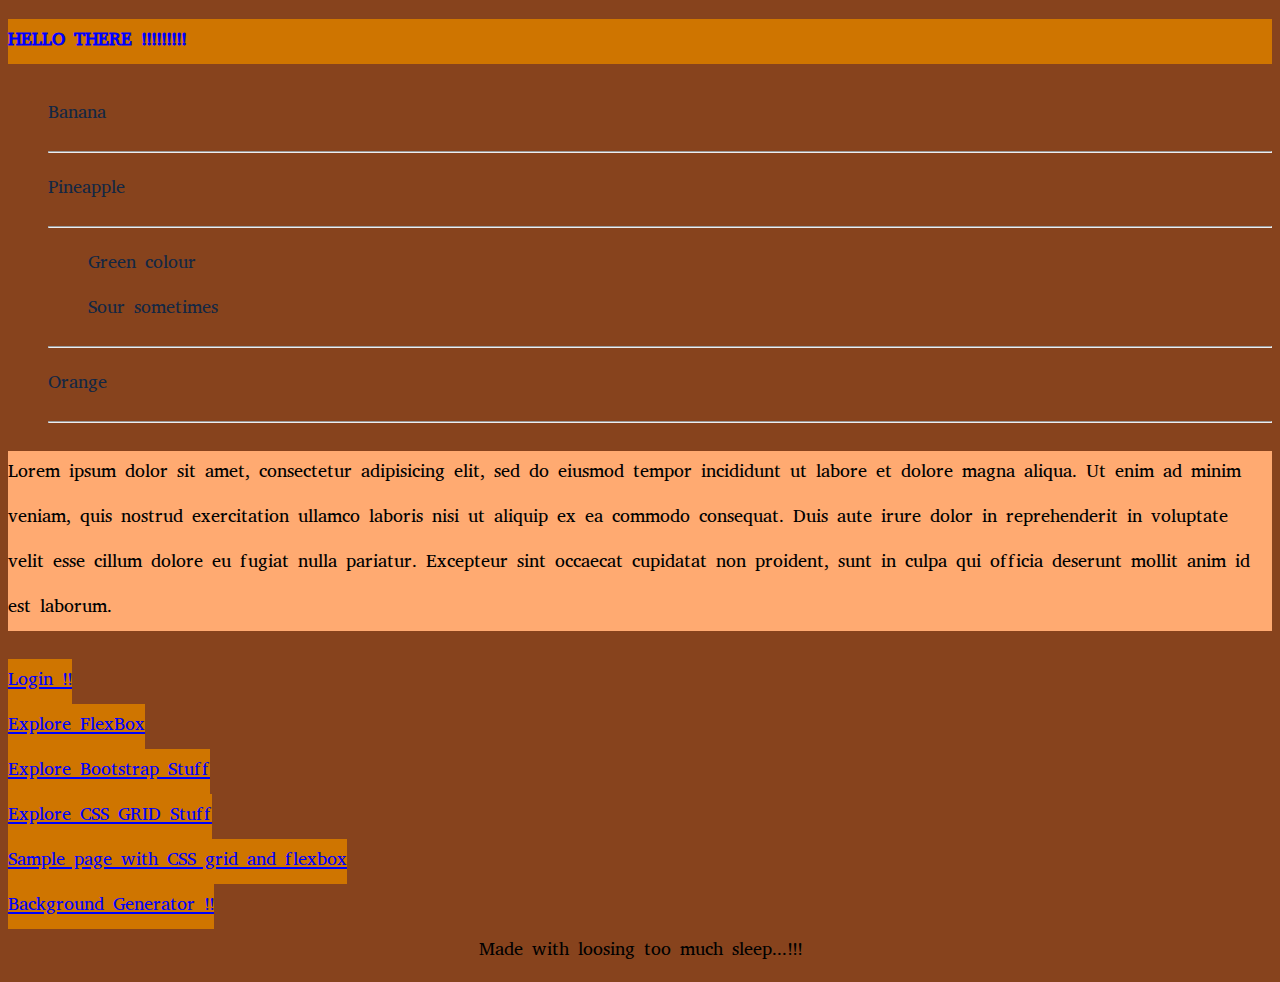
<file: index.html>
<!DOCTYPE html>
<html>

<head>
	<title>My Page Loading...</title>
	<link rel="stylesheet" type="text/css" href="style.css">
	<link href="https://fonts.googleapis.com/css2?family=Peddana&display=swap" rel="stylesheet">
</head>

<body>
	<h1>HELLO THERE !!!!!!!!!</h1>
	<ol>
		<li>Banana</li>
		<hr>
		<li>Pineapple</li>
		<hr>
		<ul>
			<li>Green colour</li><br>
			<li>Sour sometimes</li>
		</ul>
		<hr>
		<li>Orange</li>
		<hr>
	</ol>
	<p class="webtext">Lorem ipsum dolor sit amet, consectetur adipisicing elit, sed do eiusmod
		tempor incididunt ut labore et dolore magna aliqua. Ut enim ad minim veniam,
		quis nostrud exercitation ullamco laboris nisi ut aliquip ex ea commodo
		consequat. Duis aute irure dolor in reprehenderit in voluptate velit esse
		cillum dolore eu fugiat nulla pariatur. Excepteur sint occaecat cupidatat non
		proident, sunt in culpa qui officia deserunt mollit anim id est laborum.</p>
	<a href="Login.html">Login !!</a>
	<br>
	<a href="flexbox.html"> Explore FlexBox </a>
	<br>
	<a href="bootstrapStart.html"> Explore Bootstrap Stuff </a>
	<br>
	<a href="grid.html"> Explore CSS GRID Stuff </a>
	<br>
	<a href="sample.html"> Sample page with CSS grid and flexbox</a>
	<br>
	<a href="bgGenerate.html"> Background Generator !!</a>
	<br>
	<footer> Made with loosing too much sleep...!!!</footer>
</body>

</html>
</file>
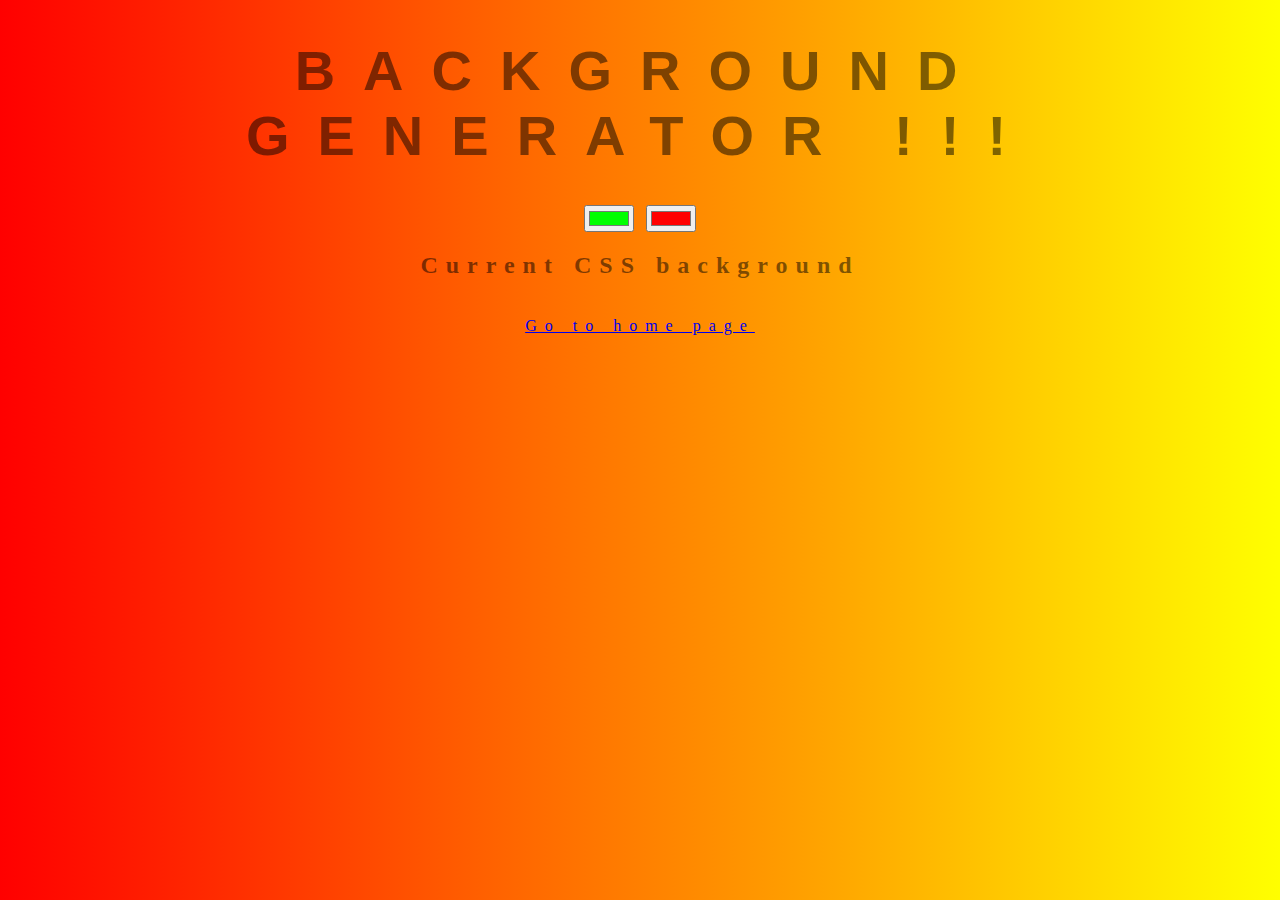
<file: bgGenerate.html>
<!DOCTYPE html>
<html>

<head>
	<title>Background Generator</title>
	<link rel="stylesheet" type="text/css" href="bgStlye.css">
</head>

<body id="gradient">
	<h1>BACKGROUND GENERATOR !!!</h1>
	<input oninput="bodyBackground()" type="color" class="color1" name="color1" value="#00ff00">
	<input oninput="bodyBackground()" type="color" class="color2" name="color2" value="#ff0000">
	<h2>Current CSS background</h2>
	<h3></h3>
	<br>
	<script type="text/javascript" src="script.js"></script>
	<a href="index.html">Go to home page</a>
	<br>
</body>

</html>
</file>
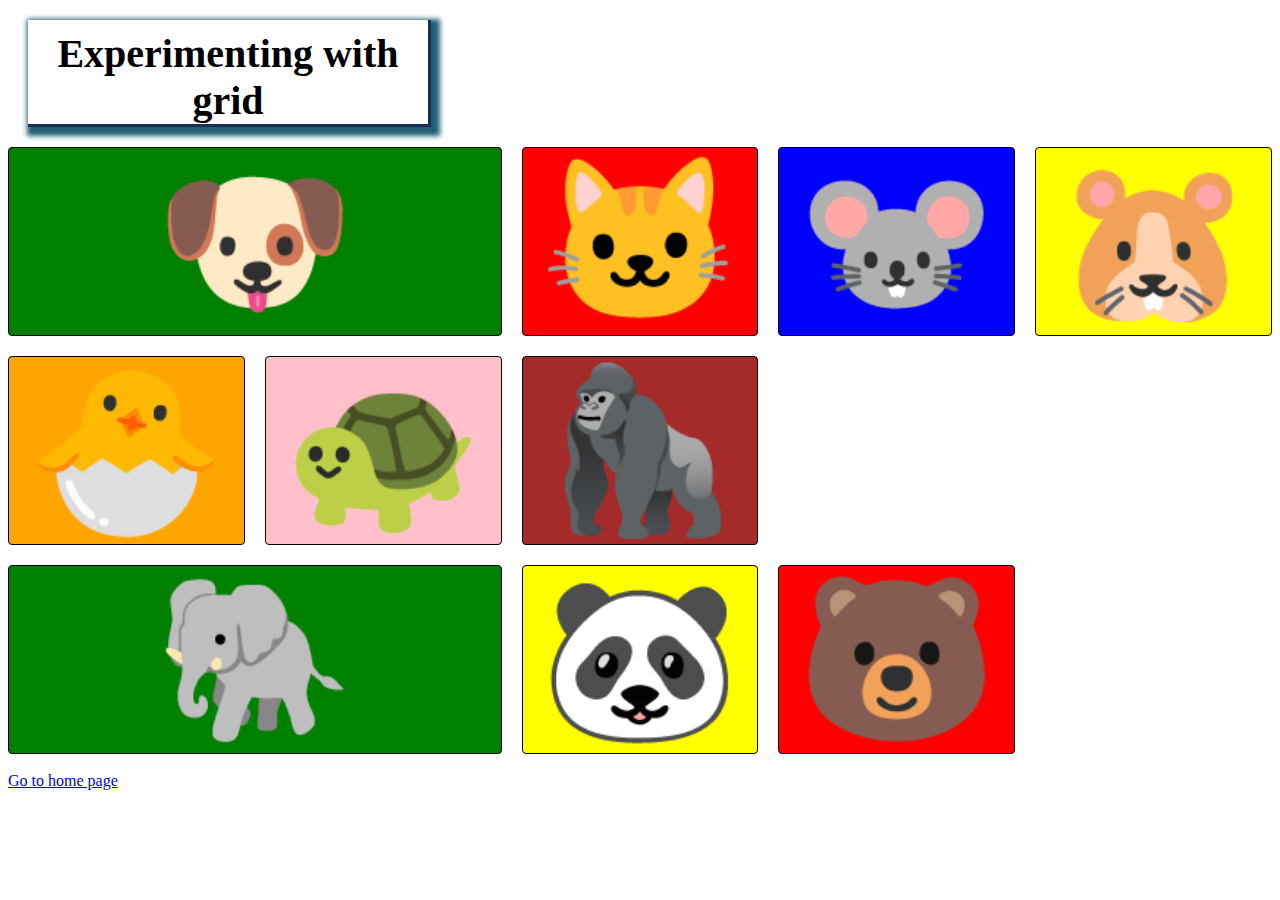
<file: grid.html>
<!DOCTYPE html>
<html>

<head>
    <title>CSS grid</title>
    <link rel="stylesheet" type="text/css" href="grid.css">
</head>

<body>
    <h1>Experimenting with grid</h1>
    <div class="container">
        <div class="zone green">🐶</div>
        <div class="zone red">🐱</div>
        <div class="zone blue">🐭</div>
        <div class="zone yellow">🐹</div>
        <div class="zone orange">🐣</div>
        <div class="zone pink">🐢</div>
        <div class="zone brown">🦍</div>
        <div class="zone green">🐘</div>
        <div class="zone yellow">🐼</div>
        <div class="zone red">🐻</div>
    </div>
    <br>
    <a href="index.html"> Go to home page </a>
</body>

</html>
</file>
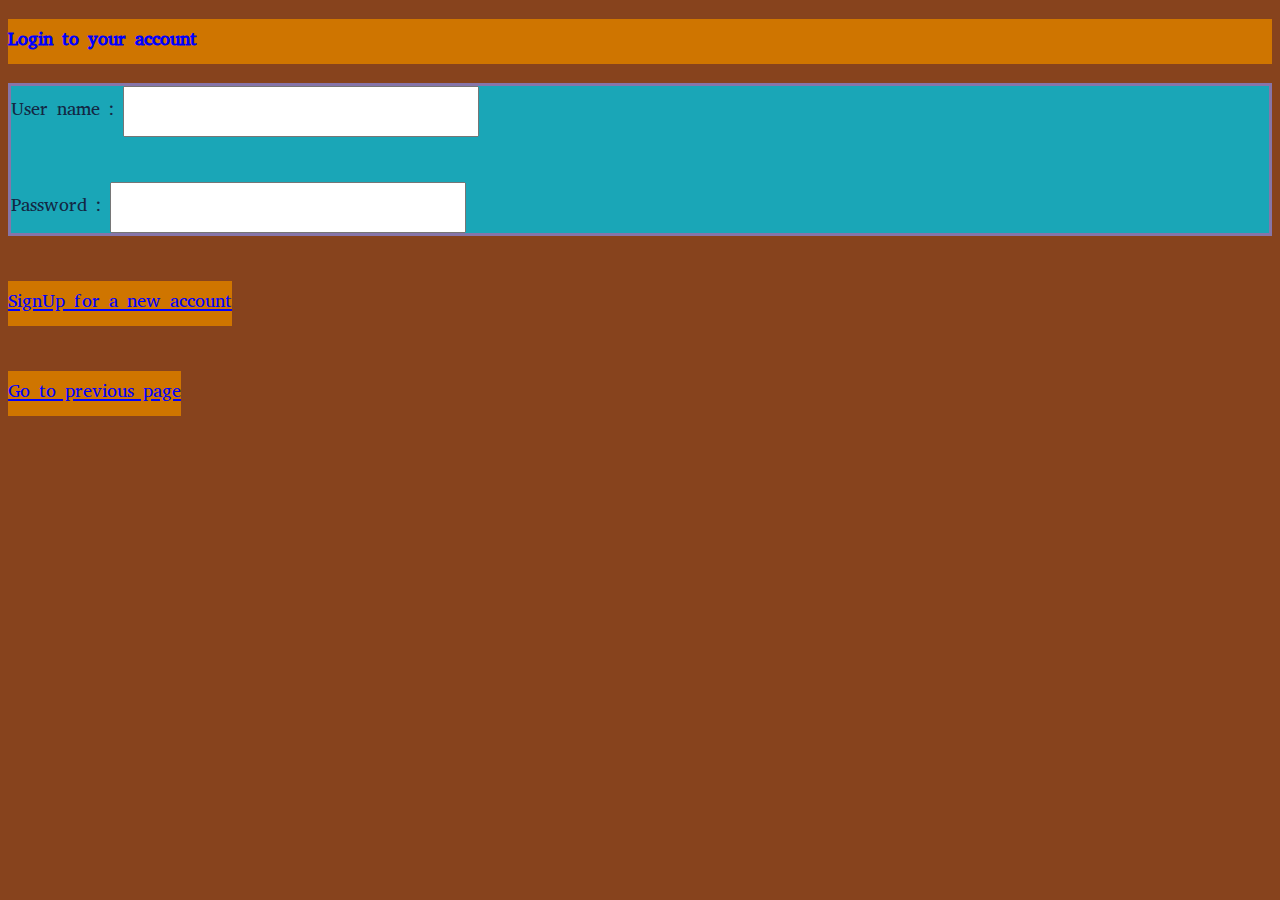
<file: Login.html>
<!DOCTYPE html>
<html>

<head>
	<title>New Page</title>
	<link rel="stylesheet" type="text/css" href="style.css">
	<link href="https://fonts.googleapis.com/css2?family=Peddana&display=swap" rel="stylesheet">
</head>

<body>
	<h1> Login to your account </h1>
	<form>
		User name : <input type="text" name="Enter mobile number or username"><br><br>
		Password : <input type="text" name="Enter password">
	</form><br>
	<a href="signUp.html"> SignUp for a new account</a>
	<br><br>
	<a href="index.html">
		Go to previous page
	</a>
</body>

</html>
</file>
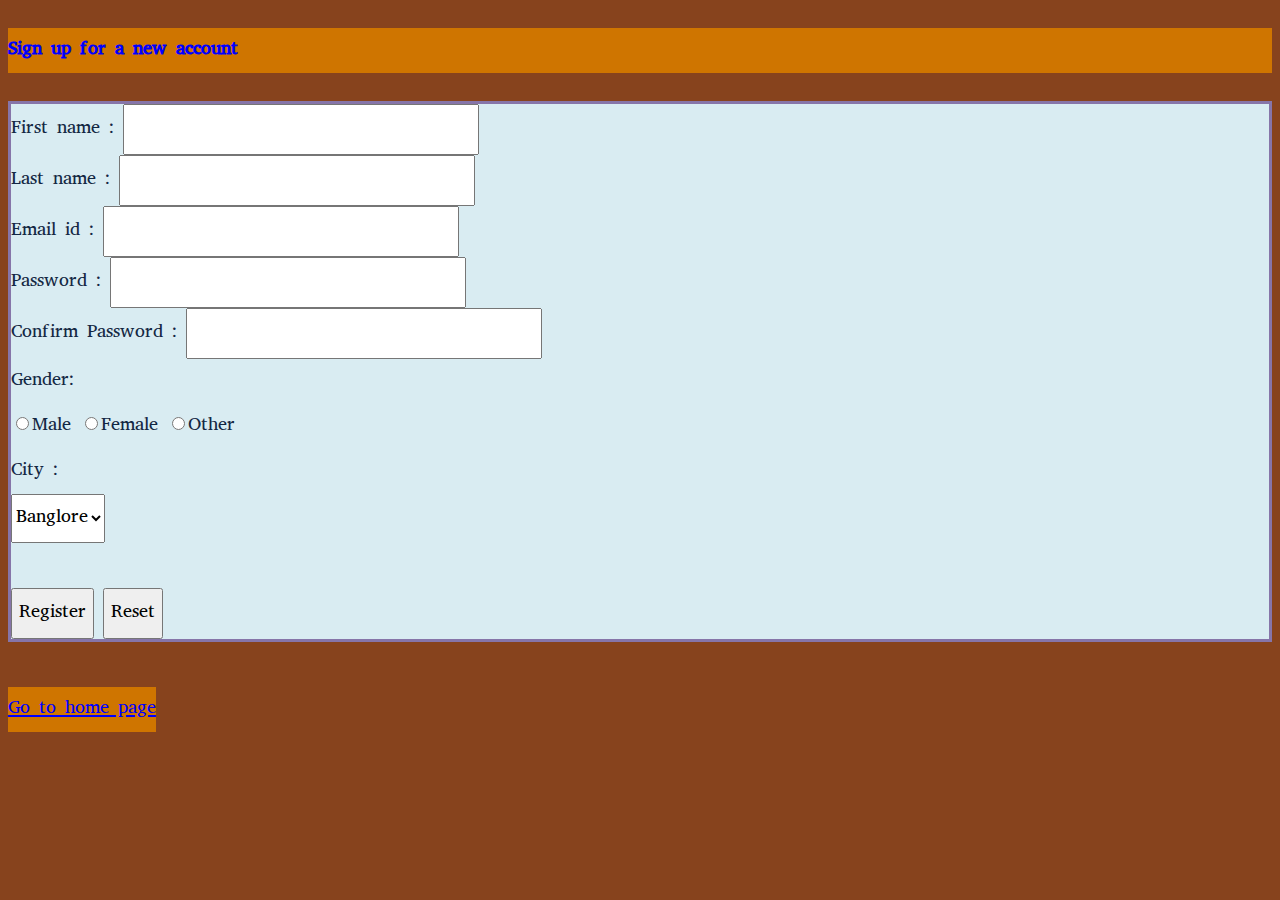
<file: signUp.html>
<!DOCTYPE html>
<html>

<head>
	<title>Register</title>
	<link rel="stylesheet" type="text/css" href="style.css">
	<link href="https://fonts.googleapis.com/css2?family=Peddana&display=swap" rel="stylesheet">
</head>

<body>
	<h3 style="background-color: "> Sign up for a new account </h3>
	<form style="background-color: #d9ecf2">
		First name : <input type="text" required name="fname"><br>
		Last name : <input type="text" name="lname"><br>
		Email id : <input type="email" required name="emailid"><br>
		Password : <input type="password" name="password" required><br>
		Confirm Password : <input type="password" name="password" required><br>
		Gender: <br>
		<input type="radio" name="gender">Male
		<input type="radio" name="gender">Female
		<input type="radio" name="gender">Other <br>
		City : <br>
		<select>
			<option value="Banglore" name="city"> Banglore</option><br>
			<option value="Mumbai" name="city"> Mumbai</option>
		</select><br><br>
		<input type="submit" value="Register" name="button">
		<input type="reset" name="button">
	</form><br>
	<a href="index.html"> Go to home page </a>
</body>

</html>
</file>
<file: style.css>
* {
	font-family: 'Peddana', serif;
	font-size: 28px;
}
h1 ,h3,a	{
	color: blue;
	background-color: #cf7500;
}
ol {
	color: #132743;
}
form {
	color: #132743;
	background-color: #1aa6b7;
	border: 3px solid #8675a9;
}
body {
	background-color: #87431d;
}

li {
	list-style: none;
	display: inline-block;;
}

.webtext {
	background-color: #ffaa71;
}

footer {
	clear: both;
	text-align: center;
	margin-bottom: 0px;
}
</file>
<file: bgStlye.css>
body{
	font:'Raleway',sans-serif;
	color: rgba(0,0,0,0.5);
	text-align: center;
	letter-spacing: .5em;
	top: 15%;
	background: linear-gradient(to right, red, yellow);
}

h1{
	font:600 3.5em 'Raleway', sans-serif;
	color: rgba(0,0,0,0.5);
	text-align: center;
	letter-spacing: .5em;
	top: 15%;
	width: 100%;
}

h3{
	font:900 1em 'Raleway', sans-serif;
	color: rgba(0,0,0,0.5);
	text-align: center;
	letter-spacing: 0.01em;
}
</file>
<file: grid.css>
h1 {
    font-family: fantasy;
    font-size: 40px;
    border-bottom: 3px solid #1d2d50;
    border-right: 3px solid #1d2d50;
    width: 400px;
    text-align: center;
    box-shadow: 4px 4px 5px 5px #1e5f74;
    margin:20px;
    padding-top: 10px;
}

.container {
    display: grid;
    grid-gap :20px;    
    grid-template-columns: repeat(auto-fill, minmax(200px, 1fr));
    grid-template-rows: repeat(3, 2fr);
}
.green {
    /*GRID PROPERTIES*/
    /*grid-column-start: 1;
    grid-column-end: 3;   OR  end -1 means end of column */ 
    grid-column: 1/3;
}

.zone{
    cursor: pointer;
    /*display: block;*/
    text-align: center;
    font-size: 10em;
    border-radius: 4px;
    border: 1px solid black;
}

.green {
    background-color: green;
}
.red {
    background-color: red;
}
.blue {
    background-color: blue;
}
.yellow {
    background-color: yellow;
}
.orange {
    background-color: orange;
}
.pink {
    background-color: pink;
}
.brown {
    background-color: brown;
}
</file>
